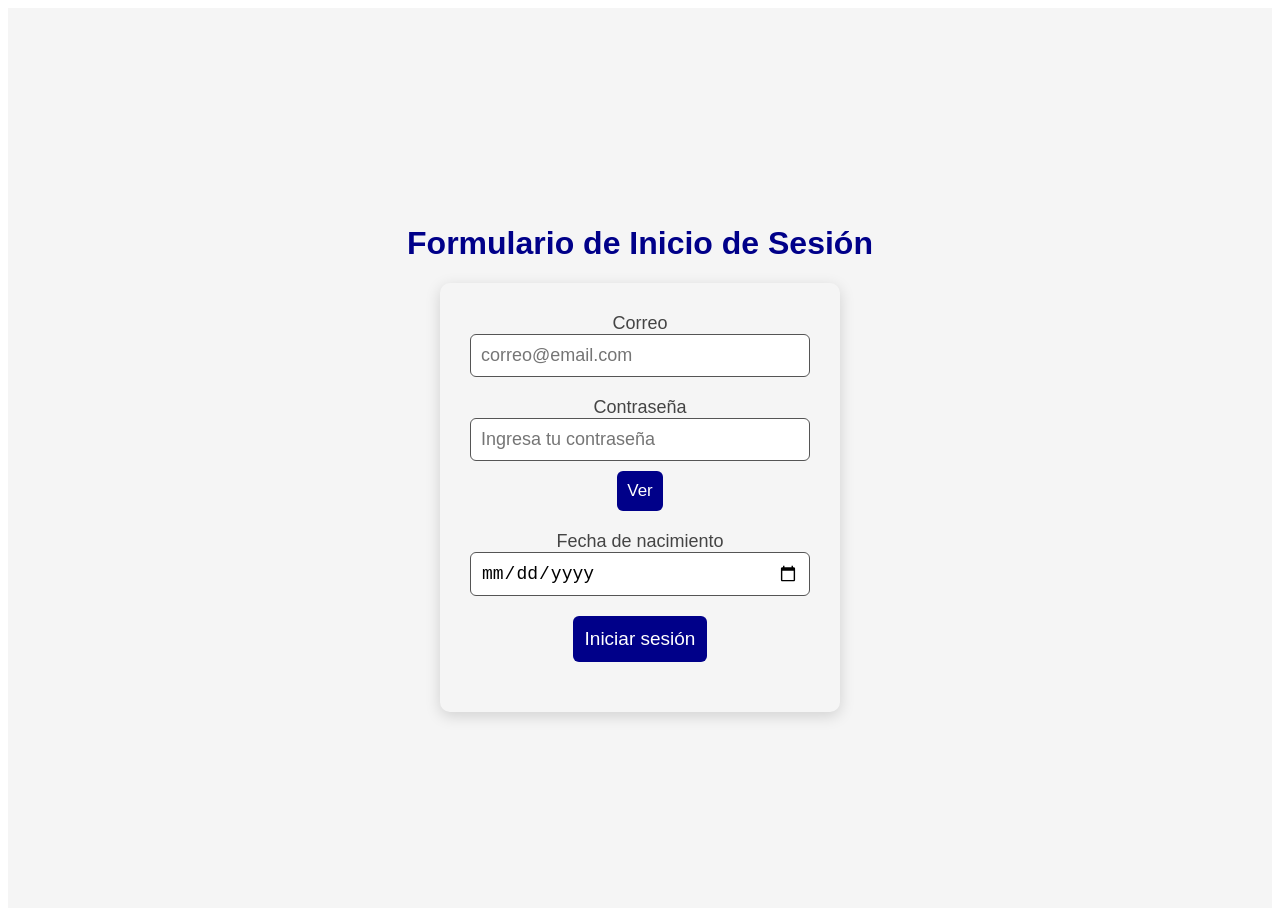
<file: index.html>
<!DOCTYPE html>
<html lang="es">
<head>
    <meta charset="UTF-8">
    <meta name="viewport" content="width=device-width, initial-scale=1.0">
    <title>Utilería JS - Redirigiendo...</title>
    <script>
        window.location.replace("login.html");
    </script>
</head>
<body>
    <script>
        window.location.href = "login.html";
    </script>
</body>
</html>
</file>
<file: css/login.css>
:root{
  --color-primario--:rgb(0, 0, 137);
  --color-textos--: rgb(68, 68, 68);
  --color-borde--: rgb(85, 85, 85);
}
* {
    box-sizing: border-box;
}
.formularioLog{
  flex-direction: column;
   background-color: whitesmoke;
   color:var(--color-primario--);
text-align: center;
 min-height: 100vh;
display: flex;
justify-content: center;
align-items: center;
font-family: 'Lucida Sans', 'Lucida Sans Regular', 'Lucida Grande', 'Lucida Sans Unicode', Geneva, Verdana, sans-serif;
}
.formularioLog h1{
  font-size: 32px;
}
.grupo-formulario {
    width: 100%;
    display: flex;
    flex-direction: column;
    align-items: center;
}
.grupo-formulario label{
  font-size: 18px;
    color: var(--color-textos--)
}
.grupo-formulario input {
    border: 1px solid var(--color-borde--);
    border-radius: 6px;
    font-size: 18px;
    padding: 10px;
    width: 100%;
}
#btnVerContra {
  margin-top: 10px;
  font-size: 17px;
  padding: 10px;
  background-color: var(--color-primario--);
    color: white;
    border: none;
    border-radius: 6px;
    cursor: pointer;
}
#btnVerContra:hover {
    background-color: rgb(47, 47, 189);
}
#btnIniciarSesion{
  font-size: 19px;
  padding: 12px;
  background-color: var(--color-primario--);
    color: white;
    border: none;
    border-radius: 6px;
    cursor: pointer;
}
#btnIniciarSesion:hover {
    background-color: rgb(47, 47, 189);
}
.formulario{
  border-radius: 10px;
  box-shadow: 0 4px 15px rgba(0, 0, 0, 0.15);
  align-items: center;
width: 400px;
  margin: 0 auto;
  display: flex;
    flex-direction: column;
    padding: 30px;
    gap: 20px;
}
#mensajeError {
    color: red;
    font-size: 15px;
    margin: 0;
}
</file>
